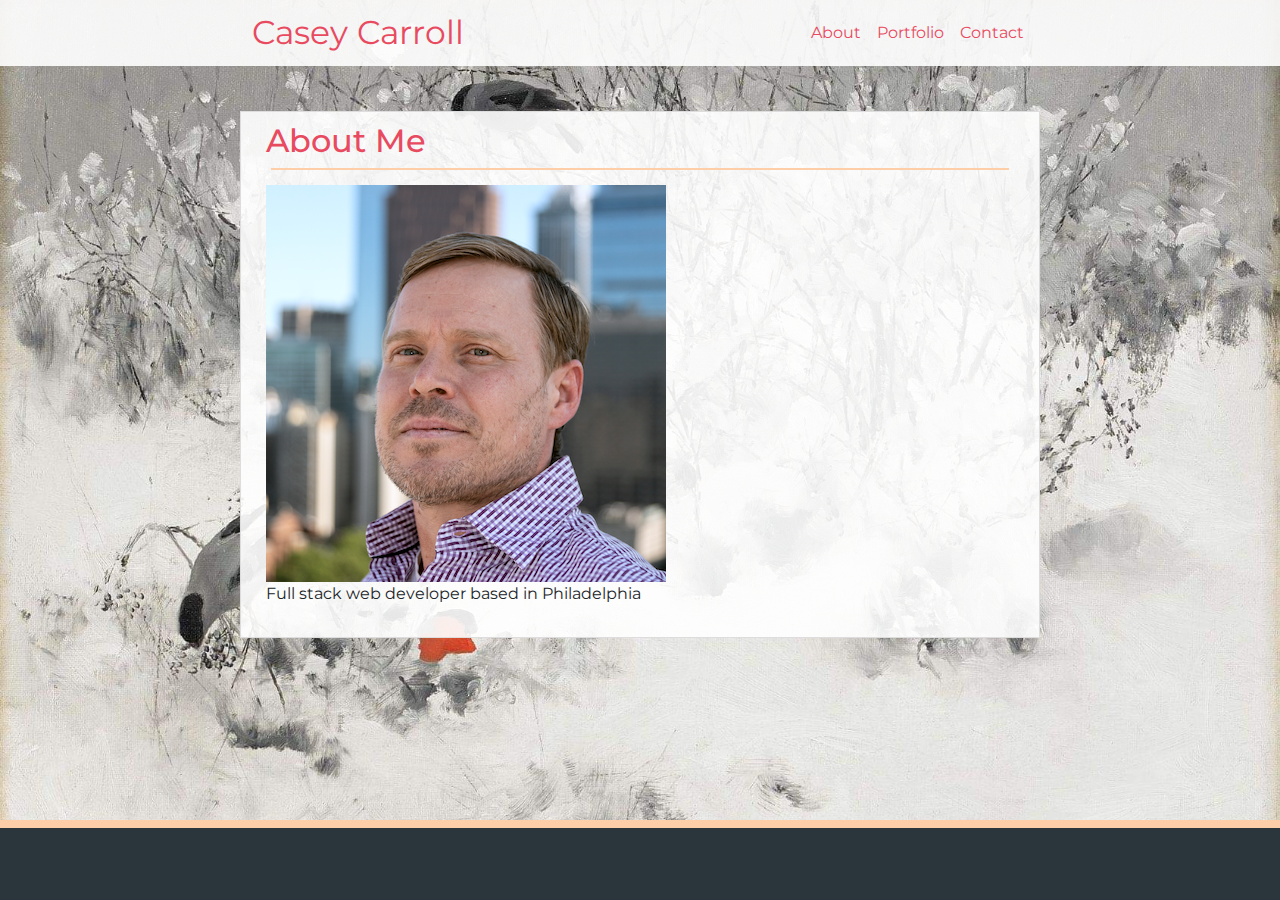
<file: index.html>
<!DOCTYPE html>
<html lang="en">

<head>
    <meta charset="UTF-8">
    <meta name="viewport" content="width=device-width, initial-scale=1.0">
    <meta http-equiv="X-UA-Compatible" content="ie=edge">
    <title>Casey Carroll</title>

    <link rel="stylesheet" href="https://maxcdn.bootstrapcdn.com/bootstrap/4.3.1/css/bootstrap.min.css">
    <link rel="stylesheet" type="text/css" href="assets/css/style.css">
    <link href="https://fonts.googleapis.com/css?family=Montserrat&display=swap" rel="stylesheet">
    <link rel="icon" type="image/png" sizes="16x16" href="assets/images/favicon_io/favicon.ico">
</head>

<body>
    <div id="page-container">
        <div id="content-wrap">

            <nav class="navbar navbar-expand-md navbar-light">
                <div class="container" id="navbar">

                    <!-- <a class="navbar-brand" href="#"> -->
                    <div class="navbar-text">
                        Casey Carroll
                    </div>
                    </a>

                    <!-- Toggler/collapsible Button -->
                    <button class="navbar-toggler" type="button" data-toggle="collapse"
                        data-target="#collapsibleNavbar">
                        <span class="navbar-toggler-icon"></span>
                    </button>

                    <!-- Navbar links -->
                    <div class="collapse navbar-collapse justify-content-end" id="collapsibleNavbar">
                        <ul class="navbar-nav">
                            <li class="nav-item">
                                <a class="nav-link" href="index.html">About</a>
                            </li>
                            <li class="nav-item">
                                <a class="nav-link" href="portfolio.html">Portfolio</a>
                            </li>
                            <li class="nav-item">
                                <a class="nav-link" href="contact.html">Contact</a>
                            </li>
                        </ul>
                    </div>
                </div>
            </nav>

            <div class="container" id="content">
                <div class="row">
                    <div class="col-xs-12">
                        <h2>About Me</h2>
                    </div>
                </div>
                <div id="lower-spacer">
                </div>

                <div class="row">
                    <div class="col-xs-6">

                        <img src="assets/images/profile-photo.png" class="img-fluid float-left" alt="My headshot">
                    </div>
                    <div class="col-xs-6">
                        <!-- what's text justify? -->
                        <p>Full stack web developer based in Philadelphia</p>
                    </div>
                </div>

            </div>
        </div>
        <footer>

        </footer>
    </div>
    <script src="https://code.jquery.com/jquery-3.3.1.slim.min.js"
        integrity="sha384-q8i/X+965DzO0rT7abK41JStQIAqVgRVzpbzo5smXKp4YfRvH+8abtTE1Pi6jizo"
        crossorigin="anonymous"></script>
    <script src="https://cdnjs.cloudflare.com/ajax/libs/popper.js/1.14.7/umd/popper.min.js"
        integrity="sha384-UO2eT0CpHqdSJQ6hJty5KVphtPhzWj9WO1clHTMGa3JDZwrnQq4sF86dIHNDz0W1"
        crossorigin="anonymous"></script>
    <script src="https://stackpath.bootstrapcdn.com/bootstrap/4.3.1/js/bootstrap.min.js"
        integrity="sha384-JjSmVgyd0p3pXB1rRibZUAYoIIy6OrQ6VrjIEaFf/nJGzIxFDsf4x0xIM+B07jRM"
        crossorigin="anonymous"></script>

</body>

</html>
</file>
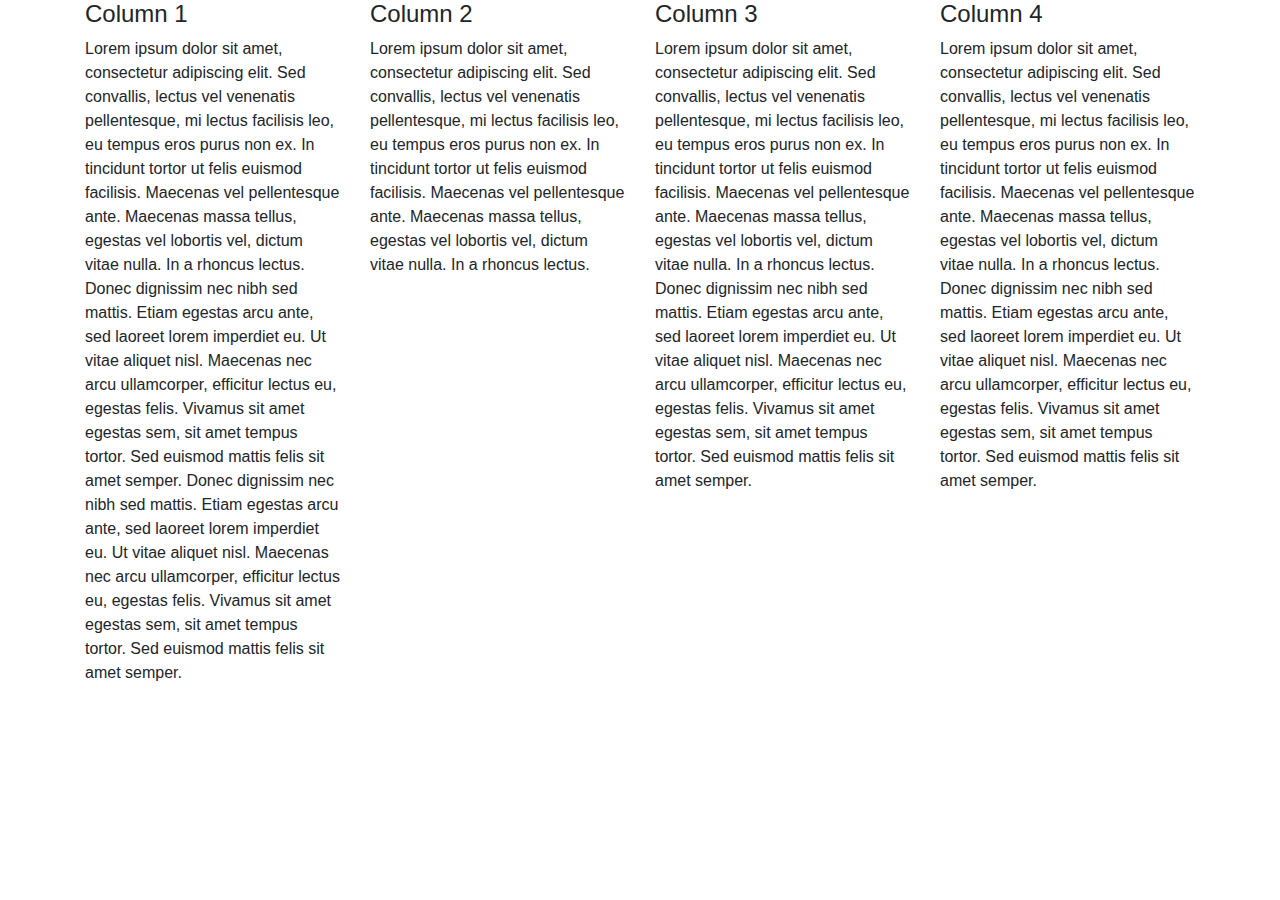
<file: banasTutorial.html>
<!DOCTYPE html>
<html lang="en">

<head>
    <meta charset="UTF-8">
    <meta name="viewport" content="width=device-width, initial-scale=1.0">
    <meta http-equiv="X-UA-Compatible" content="ie=edge">
    <title>Bootstrap Tutorial</title>
    <link rel="stylesheet" href="https://stackpath.bootstrapcdn.com/bootstrap/4.3.1/css/bootstrap.min.css"
        integrity="sha384-ggOyR0iXCbMQv3Xipma34MD+dH/1fQ784/j6cY/iJTQUOhcWr7x9JvoRxT2MZw1T" crossorigin="anonymous">
</head>

<body>

    <div class="container">

        <div class="row">
            <div class="col-lg-3 col-md-3 col-sm-6 col-xs-12">
                <h4>Column 1</h4>

                Lorem ipsum dolor sit amet, consectetur adipiscing elit. Sed convallis, lectus vel venenatis
                pellentesque, mi lectus facilisis leo, eu tempus eros purus non ex. In tincidunt tortor ut felis euismod
                facilisis. Maecenas vel pellentesque ante. Maecenas massa tellus, egestas vel lobortis vel, dictum vitae
                nulla. In a rhoncus lectus. Donec dignissim nec nibh sed mattis. Etiam egestas arcu ante, sed laoreet
                lorem imperdiet eu. Ut vitae aliquet nisl. Maecenas nec arcu ullamcorper, efficitur lectus eu, egestas
                felis. Vivamus sit amet egestas sem, sit amet tempus tortor. Sed euismod mattis felis sit amet semper.  Donec dignissim nec nibh sed mattis. Etiam egestas arcu ante, sed laoreet
                lorem imperdiet eu. Ut vitae aliquet nisl. Maecenas nec arcu ullamcorper, efficitur lectus eu, egestas
                felis. Vivamus sit amet egestas sem, sit amet tempus tortor. Sed euismod mattis felis sit amet semper.

            </div>

            <div class="col-lg-3 col-md-3 col-sm-6 col-xs-12">
                <h4>Column 2</h4>

                Lorem ipsum dolor sit amet, consectetur adipiscing elit. Sed convallis, lectus vel venenatis
                pellentesque, mi lectus facilisis leo, eu tempus eros purus non ex. In tincidunt tortor ut felis euismod
                facilisis. Maecenas vel pellentesque ante. Maecenas massa tellus, egestas vel lobortis vel, dictum vitae
                nulla. In a rhoncus lectus. 

            </div>
<!-- use following if columns aren't lining up when resizing. see bootstrap tutorial 13:30 -->
            <!-- <div class="clearfix visible-sm"></div> -->

            <div class="col-lg-3 col-md-3 col-sm-6 col-xs-12">
                <h4>Column 3</h4>

                Lorem ipsum dolor sit amet, consectetur adipiscing elit. Sed convallis, lectus vel venenatis
                pellentesque, mi lectus facilisis leo, eu tempus eros purus non ex. In tincidunt tortor ut felis euismod
                facilisis. Maecenas vel pellentesque ante. Maecenas massa tellus, egestas vel lobortis vel, dictum vitae
                nulla. In a rhoncus lectus. Donec dignissim nec nibh sed mattis. Etiam egestas arcu ante, sed laoreet
                lorem imperdiet eu. Ut vitae aliquet nisl. Maecenas nec arcu ullamcorper, efficitur lectus eu, egestas
                felis. Vivamus sit amet egestas sem, sit amet tempus tortor. Sed euismod mattis felis sit amet semper.

            </div>

            <div class="col-lg-3 col-md-3 col-sm-6 col-xs-12">
                <h4>Column 4</h4>

                Lorem ipsum dolor sit amet, consectetur adipiscing elit. Sed convallis, lectus vel venenatis
                pellentesque, mi lectus facilisis leo, eu tempus eros purus non ex. In tincidunt tortor ut felis euismod
                facilisis. Maecenas vel pellentesque ante. Maecenas massa tellus, egestas vel lobortis vel, dictum vitae
                nulla. In a rhoncus lectus. Donec dignissim nec nibh sed mattis. Etiam egestas arcu ante, sed laoreet
                lorem imperdiet eu. Ut vitae aliquet nisl. Maecenas nec arcu ullamcorper, efficitur lectus eu, egestas
                felis. Vivamus sit amet egestas sem, sit amet tempus tortor. Sed euismod mattis felis sit amet semper.

            </div>
        </div>
    </div>
    <script src="https://ajax.googleapis.com/ajax/libs/jquery/2.1.3/jquery.min.js"></script>
    <script src="https://stackpath.bootstrapcdn.com/bootstrap/4.3.1/js/bootstrap.min.js"
        integrity="sha384-JjSmVgyd0p3pXB1rRibZUAYoIIy6OrQ6VrjIEaFf/nJGzIxFDsf4x0xIM+B07jRM"
        crossorigin="anonymous"></script>
</body>

</html>
</file>
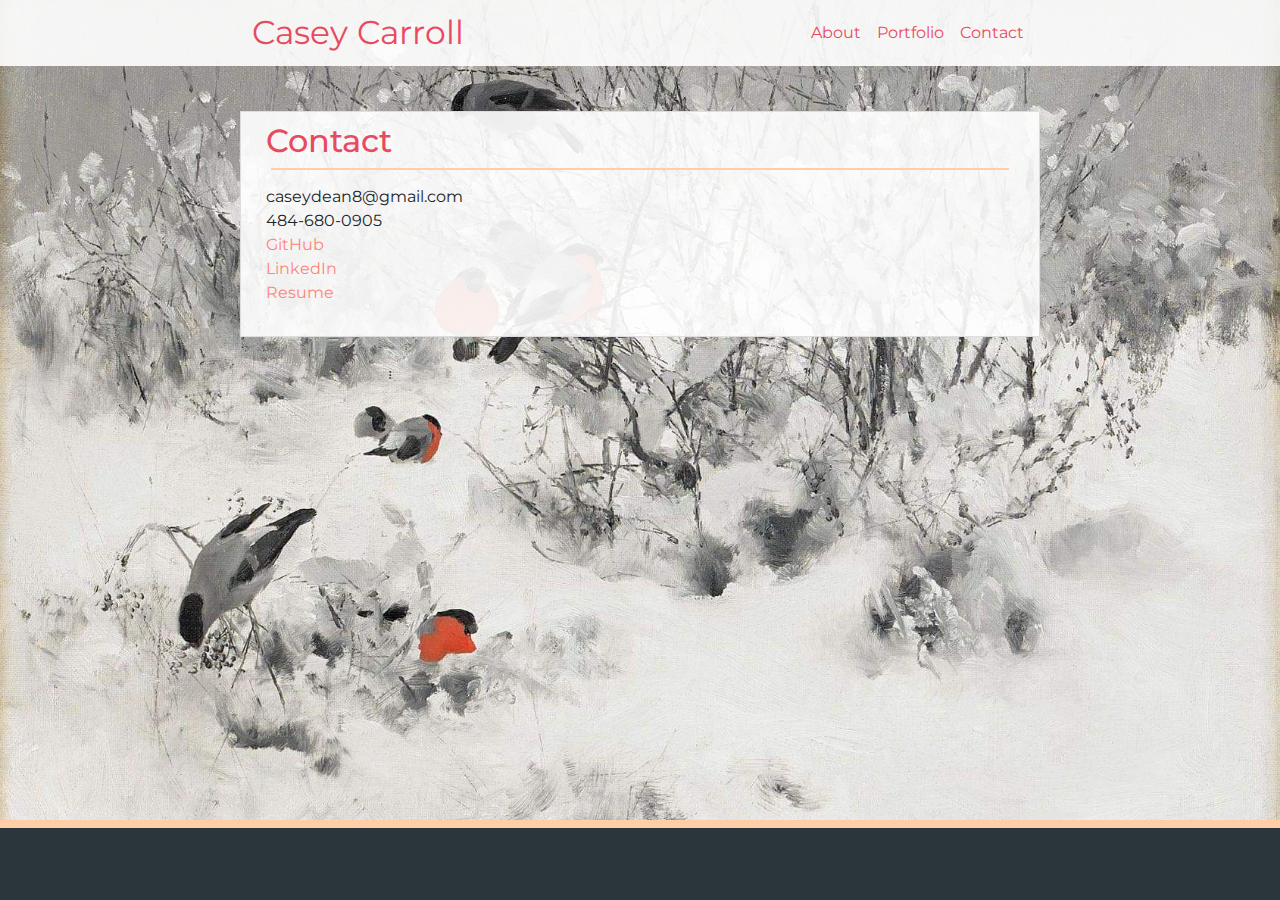
<file: contact.html>
<!DOCTYPE html>
<html lang="en">

<head>
    <meta charset="UTF-8">
    <meta name="viewport" content="width=device-width, initial-scale=1.0">
    <meta http-equiv="X-UA-Compatible" content="ie=edge">
    <title>Contaact</title>

    <link rel="stylesheet" href="https://maxcdn.bootstrapcdn.com/bootstrap/4.3.1/css/bootstrap.min.css">
    <link rel="stylesheet" type="text/css" href="assets/css/style.css">
    <link href="https://fonts.googleapis.com/css?family=Montserrat&display=swap" rel="stylesheet">
    <link rel="icon" type="image/png" sizes="16x16" href="assets/images/favicon_io/favicon.ico">
</head>

<body>
    <div id="page-container">
        <div id="content-wrap">

            <nav class="navbar navbar-expand-md navbar-light">
                <div class="container" id="navbar">

                    <!-- <a class="navbar-brand" href="#"> -->
                    <div class="navbar-text">
                        Casey Carroll
                    </div>
                    </a>

                    <!-- Toggler/collapsible Button -->
                    <button class="navbar-toggler" type="button" data-toggle="collapse"
                        data-target="#collapsibleNavbar">
                        <span class="navbar-toggler-icon"></span>
                    </button>

                    <!-- Navbar links -->
                    <div class="collapse navbar-collapse justify-content-end" id="collapsibleNavbar">
                        <ul class="navbar-nav">
                            <li class="nav-item">
                                <a class="nav-link" href="index.html">About</a>
                            </li>
                            <li class="nav-item">
                                <a class="nav-link" href="portfolio.html">Portfolio</a>
                            </li>
                            <li class="nav-item">
                                <a class="nav-link" href="contact.html">Contact</a>
                            </li>
                        </ul>
                    </div>
                </div>
            </nav>

            <div class="container" id="content">
                <div class="row">
                    <div class="col-xs-12">
                        <h2>Contact</h2>
                    </div>
                </div>
                <div id="lower-spacer">
                </div>
                <div class="row">
                    <div class="col-xs-12">
                        <p>caseydean8@gmail.com <br>484-680-0905<br>
                        <a href="https://github.com/caseydean8">GitHub</a>
                        <br>    
                        <a href="https://www.linkedin.com/in/caseydean8">LinkedIn</a>
                        <br>
                        <a href="https://caseydean8.github.io/Portfolio/assets/images/Casey-Carroll-Resume1.pdf">Resume</a>
                    </p>
                    </div>
                </div>
                <!-- <div class="row"> -->
                    <!-- <div class="col-xs-12"> -->
                        <!-- <form>
                            <div class="form-group">
                                <label for="exampleFormControlInput1">Name</label>
                                <input type="name" class="form-control" id="exampleFormControlInput1"
                                    placeholder="John Smith">
                            </div>
                            <div class="form-group">
                                <label for="exampleFormControlInput1">Email</label>
                                <input type="email" class="form-control" id="exampleFormControlInput1"
                                    placeholder="example@gmail.com">
                            </div>
                            <div class="form-group">
                                <label for="exampleFormControlTextarea1">Message</label>
                                <textarea class="form-control" id="exampleFormControlTextarea1" rows="3"></textarea>
                            </div>
                            <button type="submit" class="btn btn-primary">Submit</button>
                        </form> -->
                    <!-- </div> -->
                <!-- </div> -->

            </div>
        </div>
        <footer>

        </footer>
    </div>
    <script src="https://code.jquery.com/jquery-3.3.1.slim.min.js"
        integrity="sha384-q8i/X+965DzO0rT7abK41JStQIAqVgRVzpbzo5smXKp4YfRvH+8abtTE1Pi6jizo"
        crossorigin="anonymous"></script>
    <script src="https://cdnjs.cloudflare.com/ajax/libs/popper.js/1.14.7/umd/popper.min.js"
        integrity="sha384-UO2eT0CpHqdSJQ6hJty5KVphtPhzWj9WO1clHTMGa3JDZwrnQq4sF86dIHNDz0W1"
        crossorigin="anonymous"></script>
    <script src="https://stackpath.bootstrapcdn.com/bootstrap/4.3.1/js/bootstrap.min.js"
        integrity="sha384-JjSmVgyd0p3pXB1rRibZUAYoIIy6OrQ6VrjIEaFf/nJGzIxFDsf4x0xIM+B07jRM"
        crossorigin="anonymous"></script>

</body>

</html>
</file>
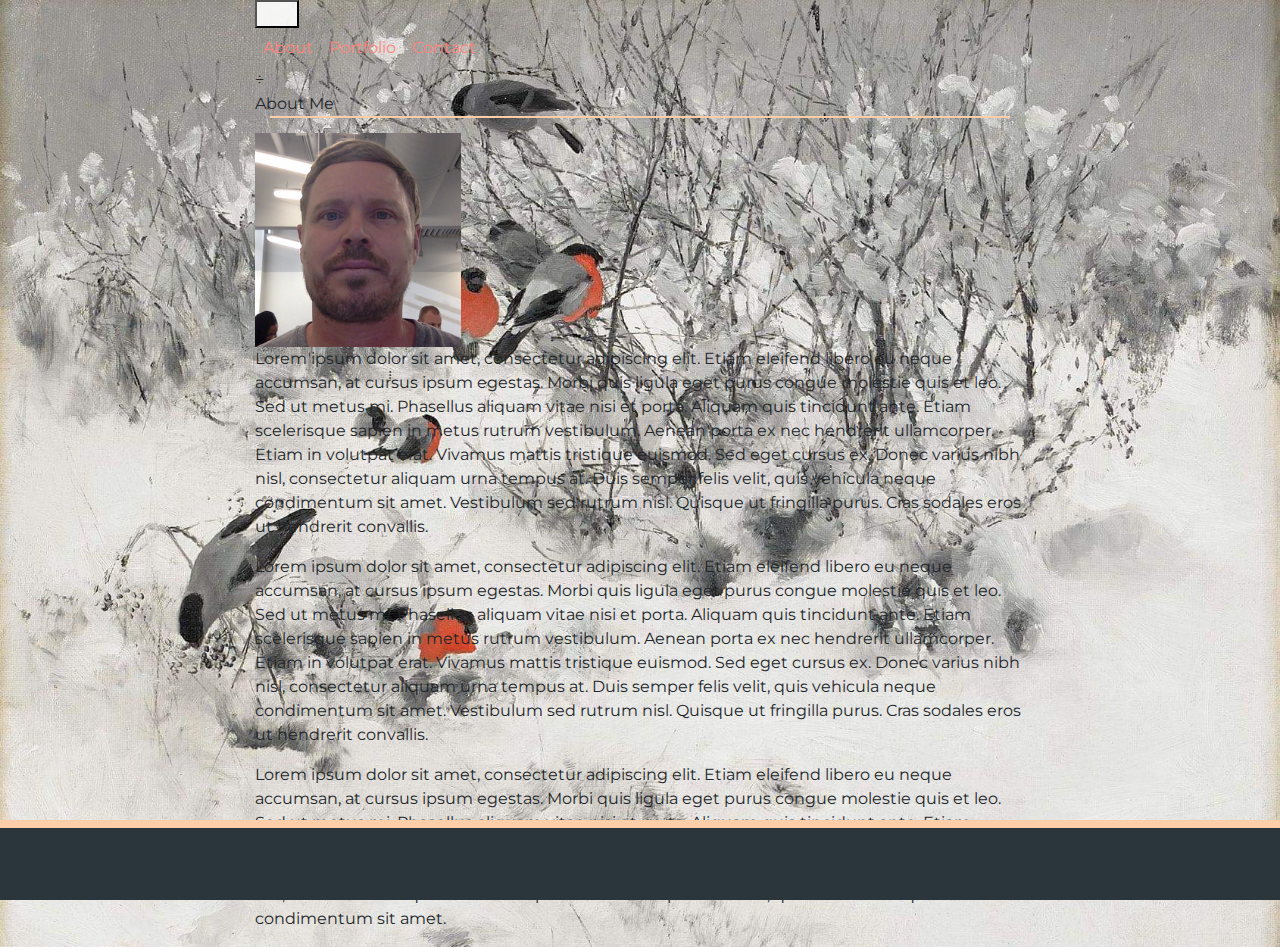
<file: index2.1.html>
<!DOCTYPE html>
<html lang="en">

<head>
    <meta charset="UTF-8">
    <meta name="viewport" content="width=device-width, initial-scale=1.0">
    <meta http-equiv="X-UA-Compatible" content="ie=edge">
    <title>Caseys Portfolio</title>
    <!-- Basic-Portfolio stylesheet below -->
    <script src="https://code.jquery.com/jquery-3.3.1.slim.min.js"
        integrity="sha384-q8i/X+965DzO0rT7abK41JStQIAqVgRVzpbzo5smXKp4YfRvH+8abtTE1Pi6jizo"
        crossorigin="anonymous"></script>
    <link rel="stylesheet" href="https://stackpath.bootstrapcdn.com/bootstrap/4.3.1/css/bootstrap.min.css"
        integrity="sha384-ggOyR0iXCbMQv3Xipma34MD+dH/1fQ784/j6cY/iJTQUOhcWr7x9JvoRxT2MZw1T" crossorigin="anonymous">
    <link rel="stylesheet" type="text/css" href="assets/css/style.css">
    <link href="https://fonts.googleapis.com/css?family=Montserrat&display=swap" rel="stylesheet">
</head>


<body>
    <div class="container">

    <nav class="navbar-expand-md">
            <!-- <a class="navbar-brand" href="#">Casey Carroll</a> -->
        
            <!-- <div id="name">
                Casey Carroll
            </div> -->

 <!-- Toggler/collapsibe Button -->
            <button class="navbar toggler" type="button" data-toggle="collapse" data-target="#collapsibleNavbar">
                <span class="navbar-toggler-icon"></span>
            </button>
            
            <!-- Navbar links -->
            <div class="collapse navbar-collapse" id="collapsibleNavbar">
                <ul class="navbar-nav">
                    <li class="nav-item">
                        <a class="nav-link" href="#">About</a>
                    </li>
                    <li class="nav-item">
                        <a class="nav-link" href="#">Portfolio</a>
                    </li>
                    <li class="nav-item">
                        <a class="nav-link" href="#">Contact</a>
                    </li>
                </ul>
            </div>
        
    </nav>

    <!-- <div class="container"> -->
        <!--or "container_fluid". container puts padding around everything, container-fluid does not -->
        ÷
        <!-- 
        <div class="jumbotron">

            <p>Lorem ipsum dolor sit amet, consectetur adipiscing elit. Etiam eleifend libero eu neque accumsan,
                atcursusipsum egestas. Morbi quis ligula eget purus congue molestie quis et leo. Sed ut metus mi.</p>

            <p>
                <a href="#" class="btn btn-default btn-lg" role="button">More Info</a>

                <button type="submit" class="btn btn-danger" role="button">Button</button>
                <input type="button" value="Info" class="btn btn-info">

                <button type="submit" class="btn-primary btn-sm">btn-primary </button>
                <button type="submit" class="btn btn-success btn-xs">Success</button>
                <button type="submit" class="btn btn-warning btn-lg">Warning</button>
                <button type="submit" class="btn btn-link btn-lg">Link</button>

                <button type="button" class="btn btn-lg btn-primary" disabled="disabled">Primary</button>
                <a href="#" class="btn btn-default btn-lg disabled" role="button">Link</a>

                <div class="btn-group-lg" role="group">

                    <button type="button" class="btn btn default">Small</button>
                    <button type="button" class="btn btn default">Medium</button>
                    <button type="button" class="btn btn default">Large</button>
                </div>
            </p>

        </div> -->


        <!-- <header>
            <div class="main">
                <div id="name">
                    Casey Carroll
                </div>
                <div id="links">
                    <div id="about">
                        <a href="index.html">About</a>
                    </div>
                    <div class="spacing">
                    </div>
                    <div id="portfolio">
                        <a href="portfolio.html">Portfolio</a>
                    </div>
                    <div class="spacing">
                    </div>
                    <div id="contact">
                        <a href="contact.html">Contact</a>
                    </div>
                </div>
            </div>
        </header> -->
        <div id="two">
            <div id="lower">
                About Me
            </div>
            <div id="lower-spacer">
            </div>
            <img src="assets/images/ProfilePhoto.png" width="206" height="214" alt="My Headshot">
            <p>Lorem ipsum dolor sit amet, consectetur adipiscing elit. Etiam eleifend libero eu neque accumsan, at
                cursus
                ipsum egestas. Morbi quis ligula eget purus congue molestie quis et leo. Sed ut metus mi. Phasellus
                aliquam
                vitae nisi et porta. Aliquam quis tincidunt ante. Etiam scelerisque sapien in metus rutrum vestibulum.
                Aenean porta ex nec hendrerit ullamcorper. Etiam in volutpat erat. Vivamus mattis tristique euismod. Sed
                eget cursus ex. Donec varius nibh nisl, consectetur aliquam urna tempus at. Duis semper felis velit,
                quis
                vehicula neque condimentum sit amet. Vestibulum sed rutrum nisl. Quisque ut fringilla purus. Cras
                sodales
                eros ut hendrerit convallis.</p>
            <p>Lorem ipsum dolor sit amet, consectetur adipiscing elit. Etiam eleifend libero eu neque accumsan, at
                cursus
                ipsum egestas. Morbi quis ligula eget purus congue molestie quis et leo. Sed ut metus mi. Phasellus
                aliquam
                vitae nisi et porta. Aliquam quis tincidunt ante. Etiam scelerisque sapien in metus rutrum vestibulum.
                Aenean porta ex nec hendrerit ullamcorper. Etiam in volutpat erat. Vivamus mattis tristique euismod. Sed
                eget cursus ex. Donec varius nibh nisl, consectetur aliquam urna tempus at. Duis semper felis velit,
                quis
                vehicula neque condimentum sit amet. Vestibulum sed rutrum nisl. Quisque ut fringilla purus. Cras
                sodales
                eros ut hendrerit convallis.</p>
            <p>Lorem ipsum dolor sit amet, consectetur adipiscing elit. Etiam eleifend libero eu neque accumsan, at
                cursus
                ipsum egestas. Morbi quis ligula eget purus congue molestie quis et leo. Sed ut metus mi. Phasellus
                aliquam
                vitae nisi et porta. Aliquam quis tincidunt ante. Etiam scelerisque sapien in metus rutrum vestibulum.
                Aenean porta ex nec hendrerit ullamcorper. Etiam in volutpat erat. Vivamus mattis tristique euismod. Sed
                eget cursus ex. Donec varius nibh nisl, consectetur aliquam urna tempus at. Duis semper felis velit,
                quis
                vehicula neque condimentum sit amet.</p>
        </div>
    </div>
    <footer>
    </footer>

    <script src="https://ajax.googleapis.com/ajax/libs/jquery/2.1.3/jquery.min.js"></script>
    <!-- <script src="https://stackpath.bootstrapcdn.com/bootstrap/4.3.1/js/bootstrap.min.js" -->
        <!-- integrity="sha384-JjSmVgyd0p3pXB1rRibZUAYoIIy6OrQ6VrjIEaFf/nJGzIxFDsf4x0xIM+B07jRM" -->
        <!-- crossorigin="anonymous"></script> -->
</body>

</html>
</file>
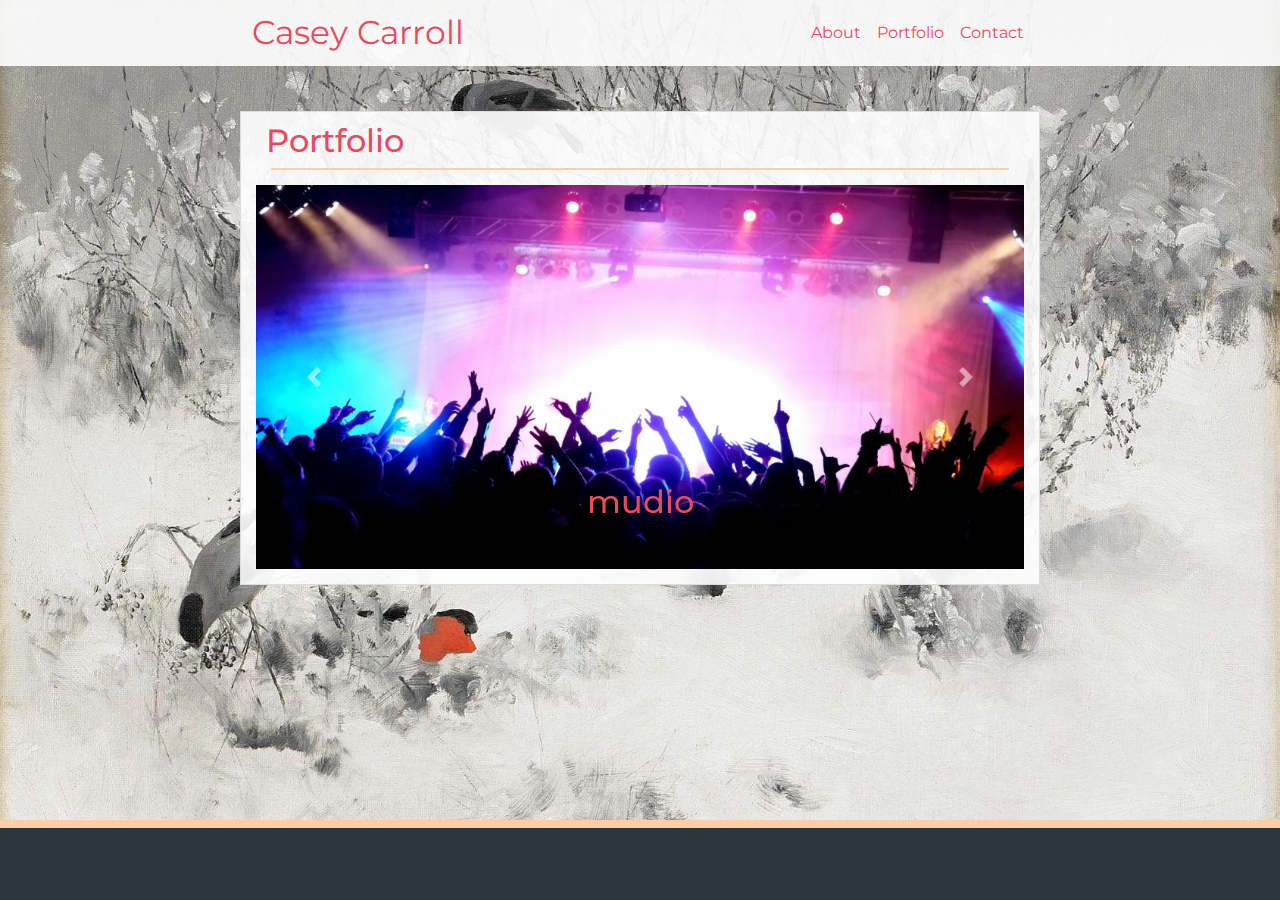
<file: portfolio.html>
<!DOCTYPE html>
<html lang="en">

<head>
    <meta charset="UTF-8">
    <meta name="viewport" content="width=device-width, initial-scale=1.0">
    <meta http-equiv="X-UA-Compatible" content="ie=edge">
    <title>Portfolio</title>

    <link rel="stylesheet" href="https://maxcdn.bootstrapcdn.com/bootstrap/4.3.1/css/bootstrap.min.css">
    <link rel="stylesheet" type="text/css" href="assets/css/style.css">
    <link href="https://fonts.googleapis.com/css?family=Montserrat&display=swap" rel="stylesheet">
    <link rel="icon" type="image/png" sizes="16x16" href="assets/images/favicon_io/favicon.ico">
</head>

<body>
    <div id="page-container">
        <div id="content-wrap">

            <nav class="navbar navbar-expand-md navbar-light">
                <div class="container" id="navbar">

                    <!-- <a class="navbar-brand" href="#"> -->
                    <div class="navbar-text">
                        Casey Carroll
                    </div>
                    </a>

                    <!-- Toggler/collapsible Button -->
                    <button class="navbar-toggler" type="button" data-toggle="collapse"
                        data-target="#collapsibleNavbar">
                        <span class="navbar-toggler-icon"></span>
                    </button>

                    <!-- Navbar links -->
                    <div class="collapse navbar-collapse justify-content-end" id="collapsibleNavbar">
                        <ul class="navbar-nav">
                            <li class="nav-item">
                                <a class="nav-link" href="index.html">About</a>
                            </li>
                            <li class="nav-item">
                                <a class="nav-link" href="portfolio.html">Portfolio</a>
                            </li>
                            <li class="nav-item">
                                <a class="nav-link" href="contact.html">Contact</a>
                            </li>
                        </ul>
                    </div>
                </div>
            </nav>

            <div class="container" id="content">
                <div class="row">
                    <div class="col-xs-12">
                        <h2>Portfolio</h2>
                    </div>
                </div>
                <div id="lower-spacer">
                </div>
                <!-- https://caseydean8.github.io/Bootstrap-Portfolio/ -->
                <!-- bootstrap carousel -->
                <div id="carouselExampleFade" class="carousel slide carousel-fade" data-ride="carousel">
                    <div class="carousel-inner">
                        <div class="carousel-item active">
                            <a href="https://snboozer.github.io/Group4/" target="_blank">
                                <img src="assets/images/concert.jpg" class="d-block w-100" alt="concert"></a>
                            <a href="https://snboozer.github.io/Group4/" target="_blank">
                                <div class="carousel-caption d-inline d-md-block">
                                    <h2>mudio</h2>
                                </div>
                            </a>
                        </div>
                        <div class="carousel-item">
                            <a href="https://caseydean8.github.io/trainScend/" target="_blank">
                                <img src="assets/images/train-art-2.jpg" class="d-block w-100" alt="jiffy-pop"></a>
                            <a href="https://caseydean8.github.io/trainScend/" target="_blank">
                                <div class="carousel-caption d-inline d-md-block">
                                    <h2>TrainScend</h2>
                                </div>
                            </a>
                        </div>
                        <div class="carousel-item">
                            <a href="https://caseydean8.github.io/giffy-pop/" target="_blank">
                                <img src="assets/images/popcorn.jpg" class="d-block w-100" alt="jiffy-pop"></a>
                            <a href="https://caseydean8.github.io/giffy-pop/" target="_blank">
                                <div class="carousel-caption d-inline d-md-block" id="giffy-pop">
                                    <h1>Giffy Pop</h1>
                                </div>
                            </a>
                        </div>
                        <div class="carousel-item">
                            <a href="https://caseydean8.github.io/Trivialities/" target="_blank">
                                <img src="assets/images/question-mark.jpeg" class="d-block w-100"
                                    alt="Crystal Collector"></a>
                            <a href="https://caseydean8.github.io/Trivialities/" target="_blank">
                                <div class="carousel-caption d-inline d-md-block">
                                    <h2>Triviality</h2>
                                </div>
                            </a>
                        </div>
                        <div class="carousel-item">
                            <a href="https://caseydean8.github.io/crystal-vibes/" target="_blank">
                                <img src="assets/images/crystal-collector.jpg" class="d-block w-100"
                                    alt="Crystal Collector"></a>
                            <a href="https://caseydean8.github.io/crystal-vibes/" target="_blank">
                                <div class="carousel-caption d-inline d-md-block">
                                    <h2>Crystal Vibes</h2>
                                </div>
                            </a>

                        </div>
                        <div class="carousel-item">
                            <a href="https://caseydean8.github.io/Word-Guess-Game" target="_blank">
                                <img src="assets/images/g-o-t.jpg" class="d-block w-100" alt="Ned Stark">
                            </a>
                            <a href="https://caseydean8.github.io/Word-Guess-Game" target="_blank">
                                <div class="carousel-caption d-inline d-md-block">
                                    <h2>Guess of Thrones</h2>
                                </div>
                            </a>
                        </div>
                        <!-- </div>
                        <div class="carousel-item">
                            <img src="assets/images/migs.jpg" class="d-block w-100" alt="migs">
                        </div>

                        <div class="carousel-item">
                            <img src="assets/images/beach-nature-ocean-2374666.jpg" class="d-block w-100" alt="...">
                        </div> -->
                        <!-- </div> -->
                        <a class="carousel-control-prev" href="#carouselExampleFade" role="button" data-slide="prev">
                            <span class="carousel-control-prev-icon" aria-hidden="true"></span>
                            <span class="sr-only">Previous</span>
                        </a>
                        <a class="carousel-control-next" href="#carouselExampleFade" role="button" data-slide="next">
                            <span class="carousel-control-next-icon" aria-hidden="true"></span>
                            <span class="sr-only">Next</span>
                        </a>
                    </div>
                </div>
            </div>
            <footer id="footer">

            </footer>
        </div>
        <script src="https://code.jquery.com/jquery-3.3.1.slim.min.js"
            integrity="sha384-q8i/X+965DzO0rT7abK41JStQIAqVgRVzpbzo5smXKp4YfRvH+8abtTE1Pi6jizo"
            crossorigin="anonymous"></script>
        <script src="https://cdnjs.cloudflare.com/ajax/libs/popper.js/1.14.7/umd/popper.min.js"
            integrity="sha384-UO2eT0CpHqdSJQ6hJty5KVphtPhzWj9WO1clHTMGa3JDZwrnQq4sF86dIHNDz0W1"
            crossorigin="anonymous"></script>
        <script src="https://stackpath.bootstrapcdn.com/bootstrap/4.3.1/js/bootstrap.min.js"
            integrity="sha384-JjSmVgyd0p3pXB1rRibZUAYoIIy6OrQ6VrjIEaFf/nJGzIxFDsf4x0xIM+B07jRM"
            crossorigin="anonymous"></script>

</body>

</html>
</file>
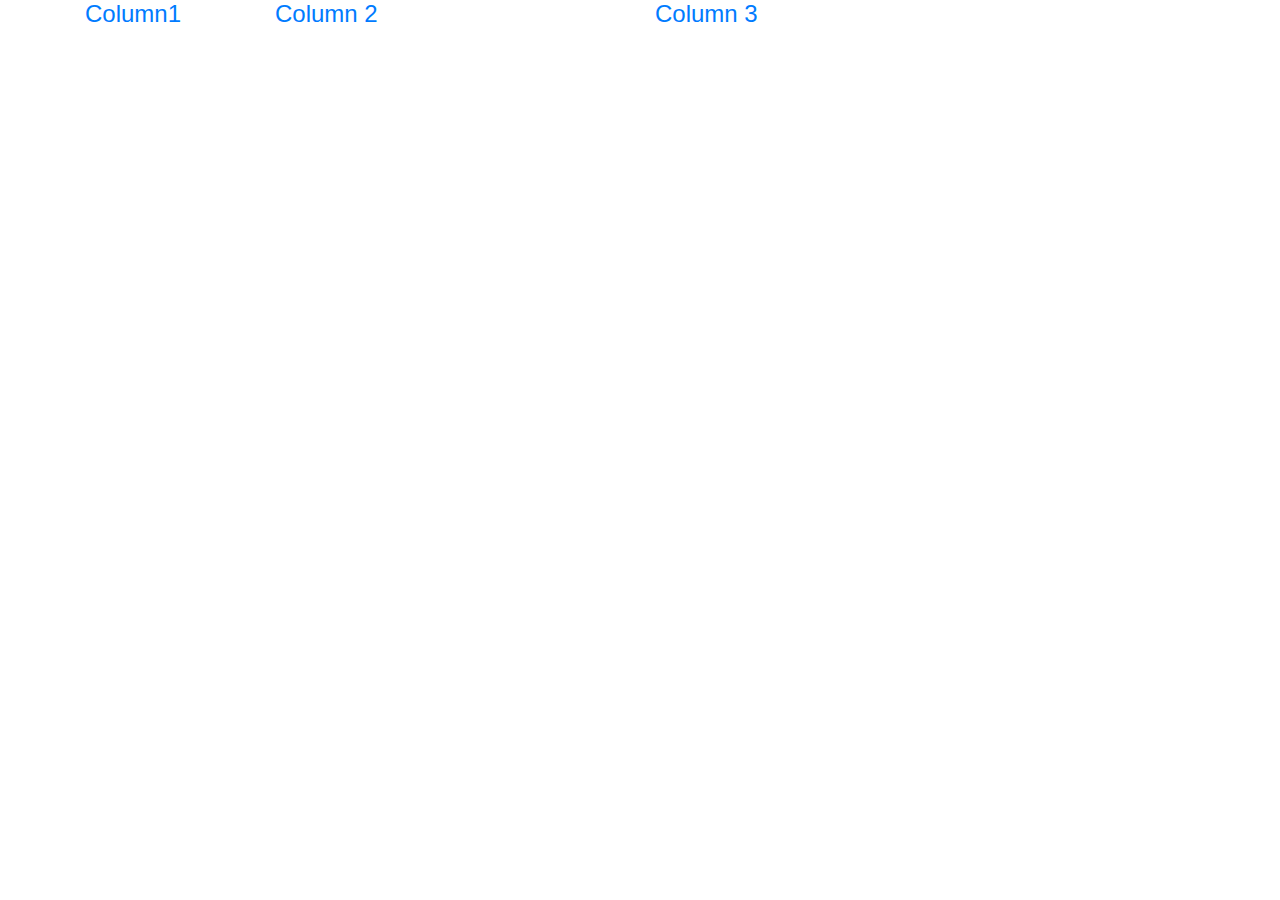
<file: tutorial2.html>
<!DOCTYPE html>
<html lang="en">

<head>
    <meta charset="UTF-8">
    <meta name="viewport" content="width=device-width, initial-scale=1.0">
    <meta http-equiv="X-UA-Compatible" content="ie=edge">
    <title>Tutorial 2 15:00</title>
    <link rel="stylesheet" href="https://stackpath.bootstrapcdn.com/bootstrap/4.3.1/css/bootstrap.min.css" integrity="sha384-ggOyR0iXCbMQv3Xipma34MD+dH/1fQ784/j6cY/iJTQUOhcWr7x9JvoRxT2MZw1T" crossorigin="anonymous">
    


</head>

<body>
    <div class="container">
        <div class="row">
            <div class="col-lg-2 col-md-2 col-sm-4 col-xs-12">

                <h4><a href="#col1content" data-toggle="collapse">Column1</a></h4>
                <div id="col1content" class="collapse in">
                    <p>"Why is my text not showing? Lorem ipsum dolor sit amet, consectetur adipiscing elit. Nam
                        vestibulum dui mauris, id
                        scelerisque sapien porta eu. Nulla felis sem, auctor vel vehicula vel, scelerisque at leo. Sed
                        tincidunt elementum hendrerit. Pellentesque nec vulputate massa. Nulla et ante rutrum, pretium
                        nisi nec, tempus lacus. Morbi rutrum, nisi eu sodales dapibus, nulla leo posuere purus, ac
                        eleifend felis nisl eu est. Vivamus blandit ultrices risus vel finibus. Nullam est magna,
                        tincidunt in bibendum vitae, varius at nulla."</p>
                </div>
            </div>
            <div class="col-lg-4 col-md-4 col-sm-8 col-xs-12">
                <h4><a href="#col2content" data-toggle="collapse">Column 2<a></h4>
                <div id="col2content" class="collapse">
                    <p>Thou therefore whichteachest another, teachest thou not
                        thyself? thou that preachest a man should not steal, dost thousteal?
                        Thou that sayest a man should not commit adultery, dost thoucommit adultery? thou that abhorrest
                        idols, dost thou commit sacrilege?
                        Thou that makest thy boast of the law, through breaking thelaw dishonourest thou God?</p>
                </div>
            </div>
            <div class="col-lg-6 col-md-6 col-sm-12 col-xs-12">
                <h4><a href="#col3content" data-toggle="collapse">Column 3<a></h4>
                <div id="col3content" class="collapse">
                    <p>Thou therefore whichteachest another, teachest thou not
                        thyself? thou that preachest a man should not steal, dost thousteal?
                        Thou that sayest a man should not commit adultery, dost thoucommit adultery? thou that abhorrest
                        idols, dost thou commit sacrilege?
                        Thou that makest thy boast of the law, through breaking thelaw dishonourest thou God?</p>
                </div>
            </div>

        </div>
    </div>
    <script src="https://ajax.googleapis.com/ajax/libs/jquery/2.1.3/jquery.min.js"></script>
    <script src="https://stackpath.bootstrapcdn.com/bootstrap/4.3.1/js/bootstrap.min.js"
        integrity="sha384-JjSmVgyd0p3pXB1rRibZUAYoIIy6OrQ6VrjIEaFf/nJGzIxFDsf4x0xIM+B07jRM"
        crossorigin="anonymous"></script>
   
</body>

</html>
</file>
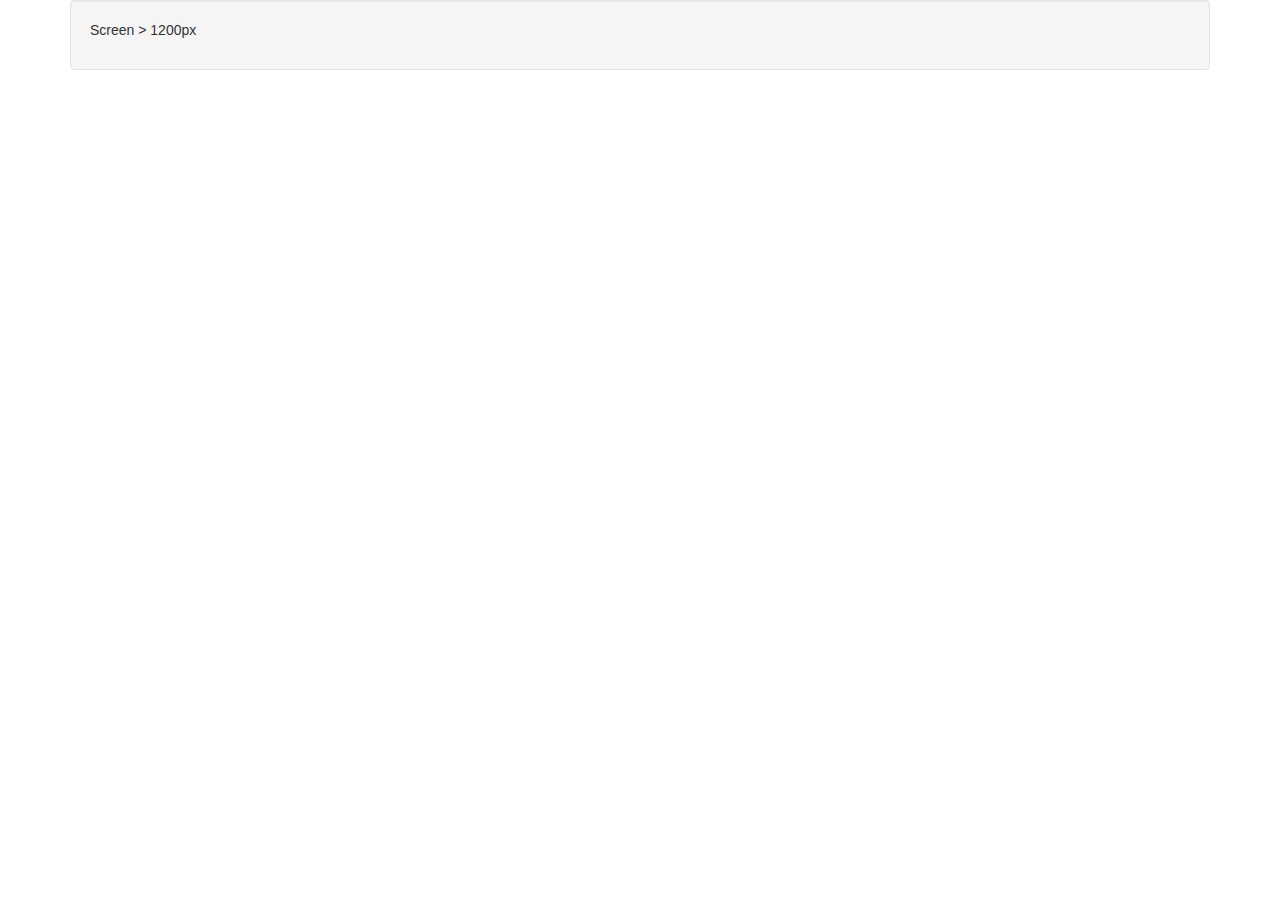
<file: tutorial3.html>
<!DOCTYPE html>
<html lang="en">

<head>
    <meta charset="UTF-8">
    <meta name="viewport" content="width=device-width, initial-scale=1.0">
    <meta http-equiv="X-UA-Compatible" content="ie=edge">
    <title>Tutorial 3 well hidden 17:00 (not in version 4)
    </title>
    <link rel="stylesheet" type="text/css" href="https://maxcdn.bootstrapcdn.com/bootstrap/3.3.5/css/bootstrap.min.css">
</head>

<body>
    <div class="container"> 

        <div class="well hidden-sm hidden-md hidden-lg">
            <p>Screen &lt; 768px</p>
        </div>

        <div class="well hidden-md hidden-lg">
            <p>Screen &gt;= 768px and &lt; 992px</p>
        </div>

        <div class="well hidden-lg">
            <p>Screen &gt;= 992px and &lt; 1200px</p>
        </div>

        <div class="well">
            <p>Screen &gt; 1200px</p>
        </div>
    </div>


    <script src="https://ajax.googleapis.com/ajax/libs/jquery/2.1.3/jquery.min.js"></script>
    <script src="https://stackpath.bootstrapcdn.com/bootstrap/4.3.1/js/bootstrap.min.js"
        integrity="sha384-JjSmVgyd0p3pXB1rRibZUAYoIIy6OrQ6VrjIEaFf/nJGzIxFDsf4x0xIM+B07jRM"
        crossorigin="anonymous"></script>
</body>

</html>
</file>
<file: assets/css/style.css>
#page-container {  
    position: relative;  
    min-height: 100vh;
}

body {
    background-image: url("robins-in-snow.jpg");
    -webkit-background-size: cover;
    -moz-background-size: cover;
    -o-background-size: cover;
    background-size: cover;
}


.navbar {
    /* width: 100%; */
    margin-top: 0px;
    font-family: 'Montserrat', sans-serif;
    color:#4aaaa5;
    text-align: center;
    background-color: rgba(255,255,255,0.9);

    /* background: #ffffff; */
}

#navbar {
    width: 60rem;
    padding-left: 9px;
    padding-right: 0px;
}

.container {
    max-width: 50rem;
    font-family: 'Montserrat', sans-serif;
}

.navbar-light .navbar-text {
    font-size: 33px;
    color: #e84a5f;
    float: left;
    width: 233px;
    height: inherit;
}

.navbar-light .navbar-nav .nav-link {
    color: #e84a5f;
}

.navbar-brand {
    padding-top: 0;
    padding-bottom: 0;
}

.navbar {
    padding-top: 0;
    padding-left: 0;
    padding-bottom: 0;
}

#content {
    margin-top: 45px;
    background-color: rgba(255,255,255,0.9);
    border: #dddddd;
    border-style: solid;
    border-width: 1px;
    margin-bottom: 45px;
    padding-bottom: 15px;
}
    

#lower-spacer {
    width: 96%;
    height: 2px;
    margin: 0 auto;
    background-color:#fecea8;
    margin-bottom: 15px;
}

.row {
    margin-right: 10px;
    margin-left: 10px;
    margin-top: 10px;
}

img {
    margin-right: 15px;
}

#content-wrap {  
    padding-bottom: 75px;
}

footer {
    /* margin-top: 45px; */
    height: 5rem;
    background-color: #2a363b;
    border-top-color: #fecea8;
    border-right: 0;
    border-bottom: 0;
    border-left: 0;
    border-style: solid;
    border-top-width: 8px;
    position: absolute;
    bottom: 0; 
    width: 100%;
  }

h2 {
    color: #e84a5f;
}

.navbar-light .navbar-toggler {
    color: rgba(0,0,0,.5);
    border-color:#ff847c;
}

a {
    color: #ff847c;
    text-decoration: none;
    background-color: transparent;
}

a:hover {
    color: #e84a5f;
}


@media (max-width: 736px) {
    

    #content {
        margin-top: 0;
        margin-bottom: 0;
    }

}

@media (max-width: 414px) {

    #navbar {
        padding-left: 0;
    }
    
    #content {
      padding:0;
      margin-top:0;
      margin-bottom: 0;
      padding-bottom: 15px;
    }

    img {
        width: 100%;
    }

    form {
        padding-left: 15px;
        padding-right: 15px;
    }

}

.form-group {
    color: #4aaaa5;
}

.btn-primary {
    color: #fff;
    background-color: #4aaaa5;
    border-color: #dddddd;
}

.navbar-light .navbar-toggler {
    border-color: #ffffff;
    color: #ffffff;
}
</file>
